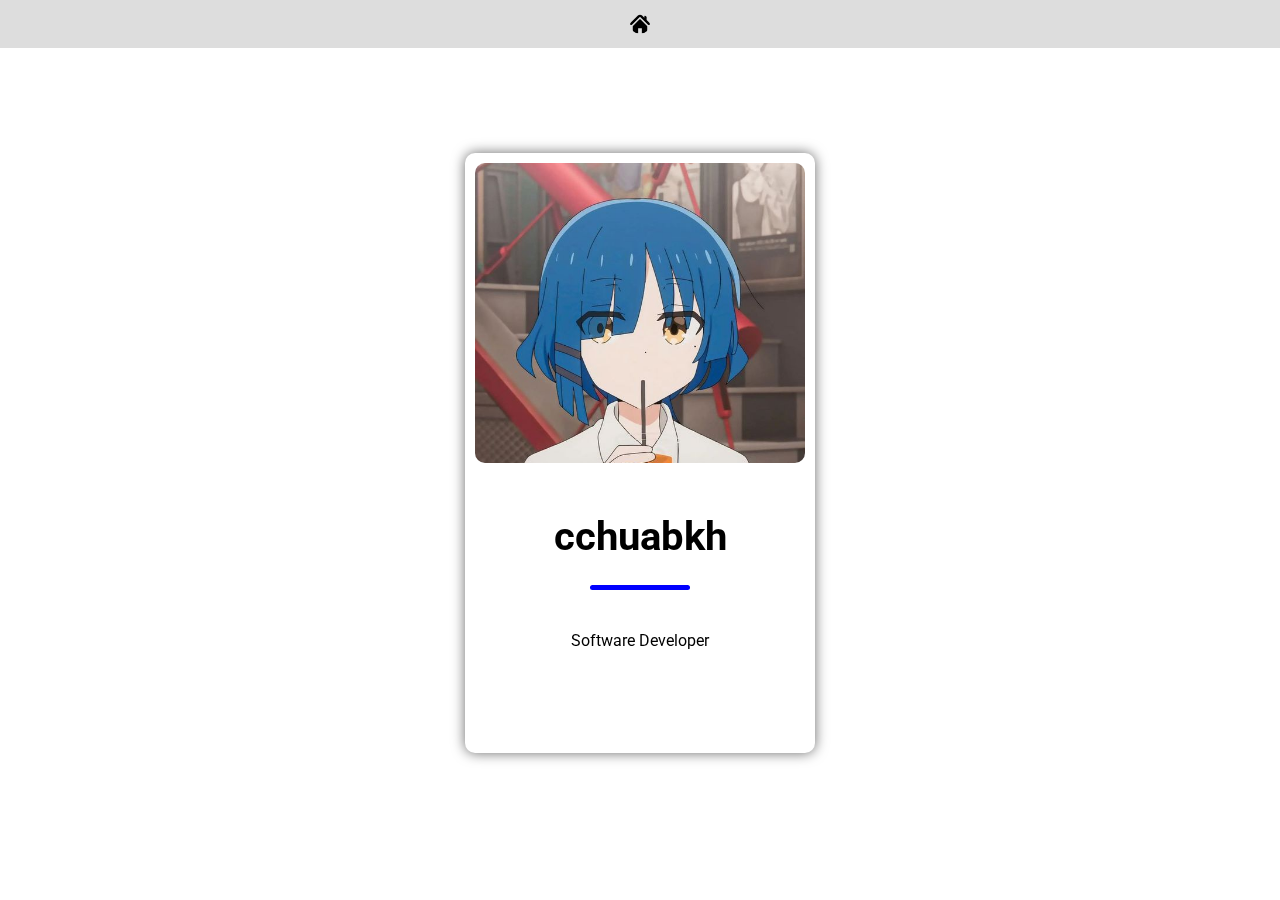
<file: pages/cchuabkh.html>
<!DOCTYPE html>
<html lang="en">

<head>
  <meta charset="UTF-8" />
  <meta name="viewport" content="width=device-width, initial-scale=1.0" />
  <link rel="stylesheet" href="./profile.css" />
  <link rel="preconnect" href="https://fonts.gstatic.com" crossorigin>
  <link href="https://fonts.googleapis.com/css2?family=Roboto:wght@300;400&display=swap" rel="stylesheet">
  <title>cchuabkh</title>

</head>

<body>
  <div class="nav-container">
    <div class="nav"> 
      <a class="active" href="/index.html">
        <img id="home" src="/static/home-icon-silhouette-svgrepo-com.svg" alt="home icon">
      </a>
    </div>
  </div>
  <div class="profile-card-container">
    <div class="profile-card-inner">
      <div class="profile-card-front">
        <div class="img-container">
          <img class="image-profile" src="../static/profile-ryou.jpg" alt="">
        </div>
        <div class="info-container">
          <h3 id="profile-name">
            cchuabkh
          </h3>
          <div id="bar"></div>
          <div id="Job">
            <p>Software Developer</p>
          </div>
        </div>
      </div>
      <div class="profile-card-back">
        <div class="back-info-container">
          <p class="info">Address: Chatakpur-3, Dhangadhi Kailali</p>
          <p class="info">Phone: +977 9955221114</p>
          <p class="info">Email: cchuabkh@address.com</p>
          <p class="info">Skill: Playing games, Programming</p>
        </div>

      </div>
    </div>
</body>

</html>
</file>
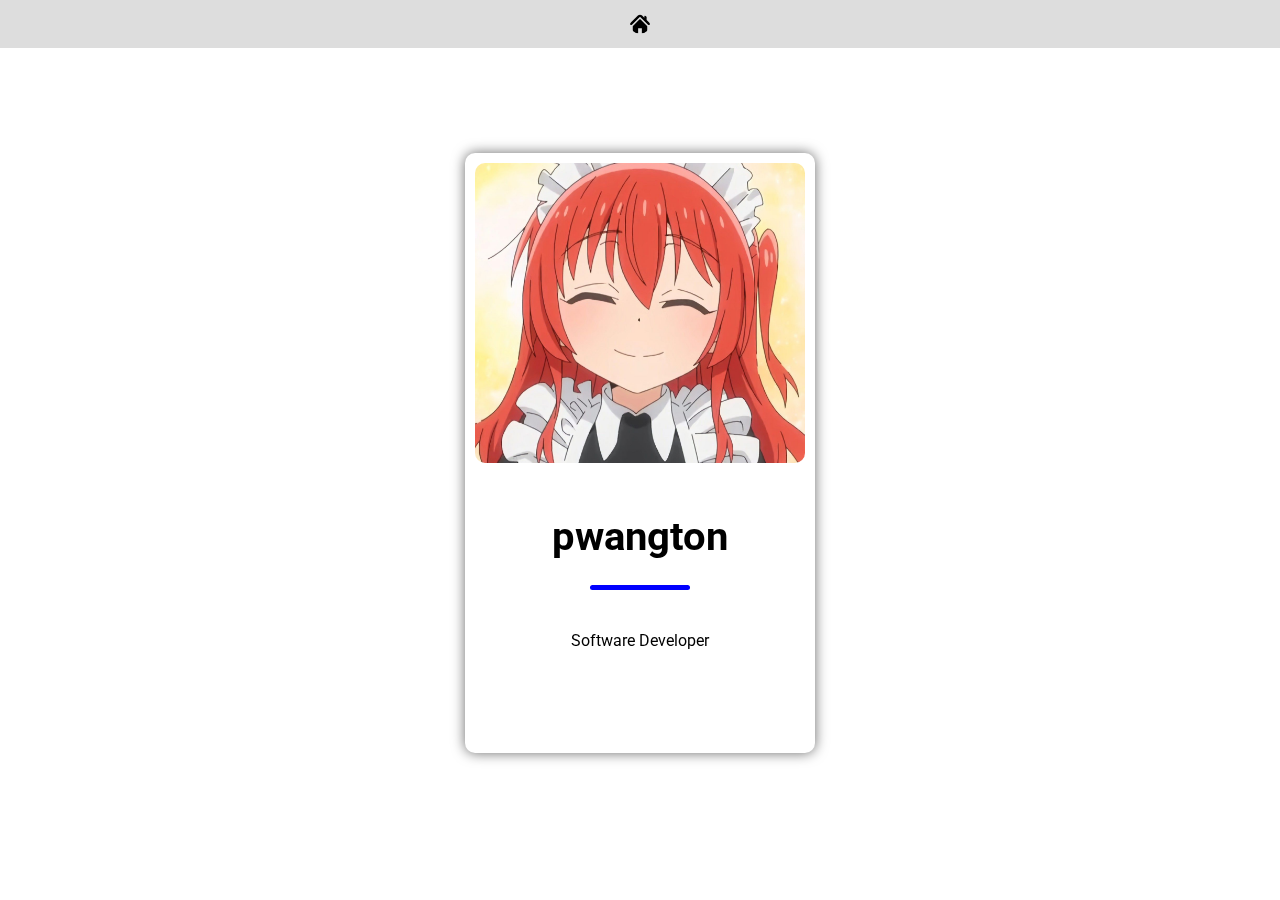
<file: pages/pwangton.html>
<!DOCTYPE html>
<html lang="en">

<head>
    <meta charset="UTF-8" />
    <meta name="viewport" content="width=device-width, initial-scale=1.0" />
    <link rel="stylesheet" href="./profile.css" />
    <link rel="preconnect" href="https://fonts.gstatic.com" crossorigin>
    <link href="https://fonts.googleapis.com/css2?family=Roboto:wght@300;400&display=swap" rel="stylesheet">
    <title>pwangton</title>
</head>

<body>
    <div class="nav-container">
        <div class="nav">
            <a class="active" href="/index.html">
                <img id="home" src="/static/home-icon-silhouette-svgrepo-com.svg" alt="home icon">
            </a>
        </div>
    </div>
    <div class="profile-card-container">
        <div class="profile-card-inner">
            <div class="profile-card-front">
                <div class="img-container">
                    <img class="image-profile" src="../static/profile-kita.jpg" alt="">
                </div>
                <div class="info-container">
                    <h3 id="profile-name">
                        pwangton
                    </h3>
                    <div id="bar"></div>

                    <div id="Job">
                        <p>Software Developer</p>
                    </div>

                </div>
            </div>
            <div class="profile-card-back">
                <div class="back-info-container">
                    <p class="info">Address: Chatakpur-3, Dhangadhi Kailali</p>
                    <p class="info">Phone: +977 9955221114</p>
                    <p class="info">Email: pwangton@address.com</p>
                    <p class="info">Skill: Coding Mobile App</p>
                </div>
            </div>
        </div>
</body>

</html>
</file>
<file: pages/profile.css>
* {
  box-sizing: border-box;
  font-family: "Roboto", sans-serif;
}

body {
  height: 100vh;
  width: 100vw;
  margin: 0;
}

.nav-container {
  width: 100%;
  display: flex;
  flex-direction: row;
  justify-content: center;
  overflow: hidden;
  background-color: rgb(255, 247, 135);
}

.nav:hover {
  background-color: #ddd;
  color: black;
}

.nav:active {
  background-color: #04aa6d;
  color: white;
}

.nav{
  width: 100%;
}

.active {
  width: 100%;
  display: flex;
  justify-content: center;
}

#home{
  width: 20px;
  height: 20px;
}


.nav-container a {
  float: left;
  color: black;
  text-align: center;
  padding: 14px 16px;
  text-decoration: none;
  font-size: 17px;
}

.profile-card-container {
  height: 90%;
  display: flex;
  justify-content: center;
  align-items: center;
  perspective: 1000px;
}

.profile-card-inner {
  width: 350px;
  height: 600px;
  text-align: center;
  transition: transform 0.8s;
  transform-style: preserve-3d;
  box-shadow: 0px 0px 13px 0px rgba(0, 0, 0, 0.59);
  border-radius: 10px;
}

.profile-card-inner:hover {
  transform: rotateY(180deg);
}

.profile-card-front {
  padding: 10px;
  border-radius: 10px;
}

.profile-card-front,
.profile-card-back {
  position: absolute;
  width: 100%;
  height: 100%;
  -webkit-backface-visibility: hidden; /* Safari */
  backface-visibility: hidden;
}

.profile-card-back {
  background-color: transparent;
  border-radius: 10px;
  transform: rotateY(180deg);
  border:3px solid rgb(255, 247, 135) ;
}

.img-container {
  border-radius: 10px;
  height: 300px;
}

img {
  width: 330px;
  height: 300px;
  border-radius: 10px;
  object-fit: cover;
}

#profile-name {
  font-size: 2.5em;
  margin: 50px 0px 25px 0px;
}

.info-container {
  display: flex;
  flex-direction: column;
  justify-content: center;
  align-items: center;
}

#bar {
  width: 100px;
  height: 5px;
  background-color: blue;
  border-radius: 5px;
}

#Job {
  margin: 25px 0px 0px 0px;
}

.back-info-container {
  width: 100%;
  height: 100%;
  display: flex;
  flex-direction: column;
  justify-content: center;
}
.info{
 font-weight: 600;
}
</file>
